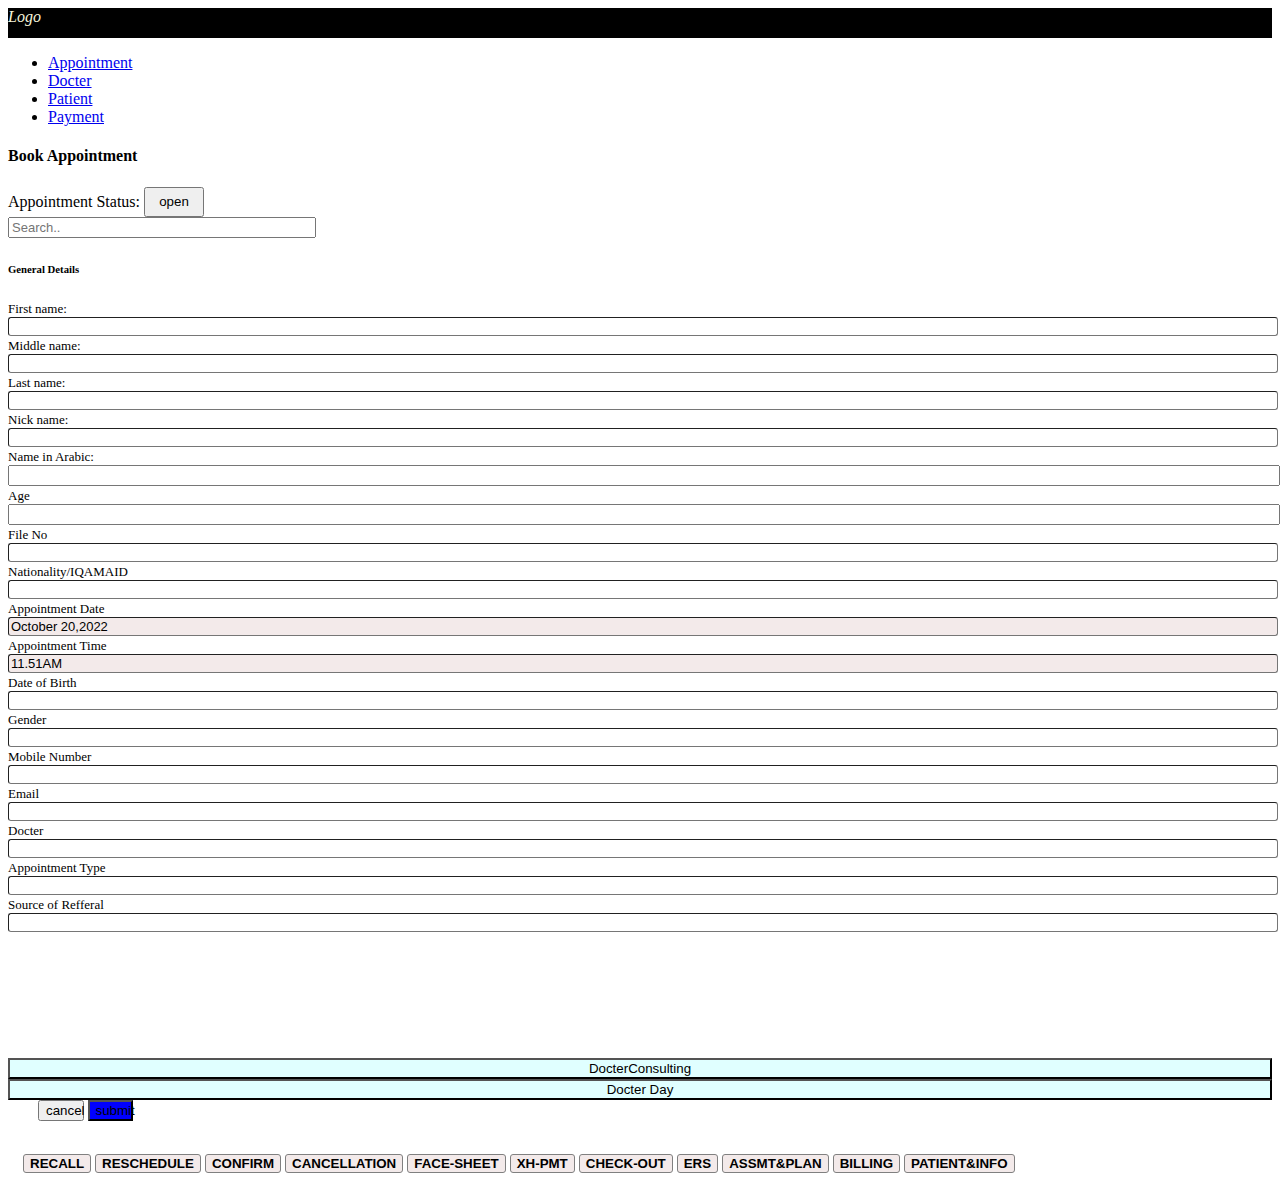
<file: images/New folder/manipriyan/index.html>
<!DOCTYPE html>
<html lang="en">
<head>
    <meta charset="UTF-8">
    <meta http-equiv="X-UA-Compatible" content="IE=edge">
    <meta name="viewport" content="width=device-width, initial-scale=1.0">
    <title>Document</title>
    <!-- bootstrap css -->
    <link href="https://cdn.jsdelivr.net/npm/bootstrap@5.2.0-beta1/dist/css/bootstrap.min.css" rel="stylesheet" integrity="sha384-0evHe/X+R7YkIZDRvuzKMRqM+OrBnVFBL6DOitfPri4tjfHxaWutUpFmBp4vmVor" crossorigin="anonymous">
    <!-- local css -->
    <link rel="stylesheet" href="css/style.css">
    <!-- icon css -->
    
</head>
<body>
      <!-- container starts -->
      <div class="container">
        <!-- header starts -->
        <div class="header">
            <i class="fa-brands fa-wordpress">Logo</i>
            <div class="notifications">
                <i class="fa-light fa-bell"></i>
                <i class="fa-solid fa-square-user"></i>
            </div>
        </div>
        <!-- header ends -->
        <div class="row">
            <div class="col-6">
                <!-- calender purpose -->
                <div class="calender">
                   

                </div>
                <!-- calender ends -->
            </div>
            <!-- col ends -->

            <div class="col-6">
             <!-- for nav  -->
             <div class="customize_nav  ">
                <ul class="nav">
                    <li class="nav-item">
                      <a class="nav-link active" aria-current="page" href="#">Appointment</a>
                    </li>
                    <li class="nav-item">
                      <a class="nav-link" href="#">Docter</a>
                    </li>
                    <li class="nav-item">
                      <a class="nav-link" href="#">Patient</a>
                    </li>
                    <li class="nav-item">
                        <a class="nav-link" href="#">Payment</a>
                      </li>
                  </ul>

             </div>
             <!-- customize nav ends -->
             <!-- for border purpose -->
             <div class="border p-2 border-opacity-30">

                <div class="row">

                    <div class="col-6"> 
                        <div>
                            <h4>  Book Appointment   </h4>
                        </div>
                       
                    </div>
                    <div class="col-6">
                        Appointment Status:
                        <button id="for_size" type="button" class="btn btn-outline-success btn-sm ">open</button>

                    </div>

                </div>
                <!-- row one ends -->
                <div class="row">
                    <div class="col-6 for_searchbar">
                        <label  >
                            <input class="for_searchbar" type="text" placeholder ="Search..">
                        </label>  <br>
                    </div>
                    <div class="col-6"></div>
                </div>

               


              
                <h6>General Details</h6>
                <!-- row 2 starts -->

                <div class="row">
                    <!-- first col -->
                    <div class="col-3 ">

                        <form >
                            <label id="f-name"  >First name:</label><br>
                            <input type=" text" id="f_name"  ><br>
                            </form>
                    </div>

                    <div class="col-3 ">
                        <form >
                            <label >Middle name:</label><br>
                            <input type=" text" id="f_name"  ><br>
                            </form>
                    </div>
                    <div class="col-3 ">
                        <form >
                            <label >Last name:</label><br>
                            <input type=" text" id="f_name"  ><br>
                            </form>
                    </div>
                    <div class="col-3 ">
                        <form >
                            <label >Nick name:</label><br>
                            <input type=" text" id="f_name"  ><br>
                            </form>
                    </div>
                   
                </div>
                <!-- row 2 ends -->
                <!-- row 3 starts -->
                <div class="row">
                    <div class="col-8 ">
                        <form >
                            <label >Name in Arabic:</label><br>
                            <input type=" text" id="customize_coloumn1"><br>
                            </form>

                    </div>
                    <div class="col-4 ">
                        <form  >
                            <label >Age</label><br>
                            <input type=" text" id="customize_coloumn2"><br>
                            </form>

                    </div>
                </div>
                <!-- row 3 ends -->
                <!-- row 4 starts -->
                <div class="row">
                    <div class="col-3">
                        <form >
                            <label >File No</label><br>
                            <input type=" text"  id="f-name"><br>
                            </form>

                    </div>
                    <div class="col-3">
                        <form >
                            <label >Nationality/IQAMAID </label><br>
                            <input type=" text"  id="f-name"><br>
                            </form>

                    </div>
                    <div class="col-3 ">
                        <form >
                            <label >Appointment Date </label><br>
                            <input class="bgc" type=" text" value="October 20,2022" id="f-name"><br>
                            </form>

                    </div>
                    <div class="col-3 ">
                        <label >Appointment Time </label><br>
                        <input class="bgc" type=" text" value="11.51AM" id="f-name"><br>
                        </form>

                    </div>
                </div>
                <!-- row 4 ends -->
                <!-- row 5 starts -->
                <div class="row">
                    <div class="col-3">
                        <form >
                            <label >Date of Birth</label><br>
                            <input type=" text"  id="f-name"><br>
                            </form>

                    </div>
                    <div class="col-3">
                        <form >
                            <label >Gender</label><br>
                            <input type=" text"  id="f-name"><br>
                            </form>

                    </div>
                    <div class="col-3">
                        <form >
                            <label >Mobile Number</label><br>
                            <input type=" text"  id="f-name"><br>
                            </form>
                    </div>
                    <div class="col-3"></div>
                </div>
                <!-- row 5 ends -->
                <!-- row 6 starts -->
                <div class="row">
                    <div class="col-3">
                        <form >
                            <label >Email</label><br>
                            <input type=" text"  id="f-name"><br>
                            </form>

                    </div>
                    <div class="col-6">
                        <form >
                            <label >Docter</label><br>
                            <input type=" text"  id="for_6throw"><br>
                            </form>
                    </div>
                    <div class="col-3"></div>
                </div>
                <!-- row 6 ends -->
                <!-- row 7 starts -->
                <div class="row">
                    <div class="col-3">
                        <form action="">
                            <label for="">Appointment Type </label><br>
                            <input type="text" id="for_7throw"> 
                        </form>
                    </div>
                    <div class="col-3">
                        <form action="">
                            <label for="">Source of Refferal </label><br>
                            <input type="text" id="for_7throw"> 
                        </form>
                    </div>
                    <div class="col-3"></div>
                    <div class="col-3"></div>
                </div><br>
                <!-- row 7 ends -->
                <!-- row 8 starts -->
               <div class="row">
                <div class="col-6">
                    <!-- customize card starts -->
                    <div class="customize_card">
                    <div class="card">
                        <div class="card-body">
                        </div>
                      </div>

                    </div>
                    <!-- customize card ends -->
                </div>
                <div class="col-6"></div>
               </div>

             </div>
             <!-- border 2 ends -->
             <div class="border"><br>

                <div class="row ">
                    <div class="col-3 customize_button">
                        <button type="button" class="btn btn-secondary btn-sm">DocterConsulting </button>        
                    </div>
                    <div class="col-3 customize_button">
                        <button type="button" class="btn btn-secondary btn-sm">Docter Day </button>        
                    </div>
                    <div class="col-6">
                        <div class="customize_group">
                            <div class="d-grid gap-2 d-md-block">
                                <button type="button" class="btn btn-secondary btn-sm cancel">cancel</button>
                                <button type="button" class="btn btn-secondary btn-sm submit">submit</button> 
                              </div>
                        </div><br>
                        <!-- customize group ends -->
                    </div>
                    <!-- col ends -->
                </div>
                <!-- row ends -->

             </div>
             <!-- border 2 ends -->
             
            </div>
            <!-- 2col ends -->
        </div>
        <!-- 1row ends -->

    <!-- for bootom purpose new row -->
            <div class="border ">
        <div class="row ">
            <div class="col-12 second_border">
                <button type="button" class="btn btn-primary"
                  style="--bs-btn-padding-y: .25rem; --bs-btn-padding-x: .5rem; --bs-btn-font-size: .75rem;">  RECALL</button>

                  <button type="button" class="btn btn-primary"
                  style="--bs-btn-padding-y: .25rem; --bs-btn-padding-x: .5rem; --bs-btn-font-size: .75rem;"> RESCHEDULE </button>

                  <button type="button" class="btn btn-primary"
                  style="--bs-btn-padding-y: .25rem; --bs-btn-padding-x: .5rem; --bs-btn-font-size: .75rem;"> CONFIRM </button>

                  <button type="button" class="btn btn-primary"
                  style="--bs-btn-padding-y: .25rem; --bs-btn-padding-x: .5rem; --bs-btn-font-size: .75rem;"> CANCELLATION </button>

                  <button type="button" class="btn btn-primary"
                  style="--bs-btn-padding-y: .25rem; --bs-btn-padding-x: .5rem; --bs-btn-font-size: .75rem;"> FACE-SHEET </button>

                  <button type="button" class="btn btn-primary"
                  style="--bs-btn-padding-y: .25rem; --bs-btn-padding-x: .5rem; --bs-btn-font-size: .75rem;"> XH-PMT </button>

                  <button type="button" class="btn btn-primary"
                  style="--bs-btn-padding-y: .25rem; --bs-btn-padding-x: .5rem; --bs-btn-font-size: .75rem;"> CHECK-OUT </button>

                  <button type="button" class="btn btn-primary"
                  style="--bs-btn-padding-y: .25rem; --bs-btn-padding-x: .5rem; --bs-btn-font-size: .75rem;"> ERS </button>

                  <button type="button" class="btn btn-primary"
                  style="--bs-btn-padding-y: .25rem; --bs-btn-padding-x: .5rem; --bs-btn-font-size: .75rem;">ASSMT&PLAN </button>

                  <button type="button" class="btn btn-primary"
                  style="--bs-btn-padding-y: .25rem; --bs-btn-padding-x: .5rem; --bs-btn-font-size: .75rem;"> BILLING </button>
                  <button type="button" class="btn btn-primary"
                  style="--bs-btn-padding-y: .25rem; --bs-btn-padding-x: .5rem; --bs-btn-font-size: .75rem;"> PATIENT&INFO </button>
            </div>

        </div>
        <!-- row ends -->
    </div>
    <!-- border ends -->



    </div>
    <!-- container ends -->
    <script src="https://cdn.jsdelivr.net/npm/@popperjs/core@2.11.6/dist/umd/popper.min.js" integrity="sha383-oBqDVmMz9ATKxIep9tiCxS/Z9fNfEXiDAYTujMAeBAsjFuCZSmKbSSUnQlmh/jp3" crossorigin="anonymous"></script>
<script src="https://cdn.jsdelivr.net/npm/bootstrap@5.2.2/dist/js/bootstrap.min.js" integrity="sha384-IDwe1+LCz02ROU9k972gdyvl+AESN10+x7tBKgc9I5HFtuNz0wWnPclzo6p9vxnk" crossorigin="anonymous"></script>
</body>
</html>
</file>
<file: images/New folder/manipriyan/css/style.css>
.header{
    background-color: black;
    color: beige;
    height: 30px;
}
/* for first row  button */
#for_size{
    width: 60px;
    height: 30px;
}
.for_searchbar{
    width: 300px;
}
/*for 2nd row  */
#f_name{
    width: 100%;
    border-radius: 3px;
    border-width: 1px;

}
label{
    font-size: small;
}
input{
font-size: small;
}



/* for 3rd row */
#customize_coloumn1{
    width: 100%;
}
#customize_coloumn2{
    width: 100%;
}
/* for fourth row */
#f-name{
    width: 100%;
    border-radius: 3px;
    border-width: 1px;
}
.bgc{
    background-color: rgb(243, 234, 234);
}
/* for 6th row */
#for_6throw{
    width: 100%;
    border-radius: 3px;
    border-width: 1px;
}
/* for 7th row */
#for_7throw{

width:100% ; 
border-radius: 3px;
border-width: 1px;
}
.customize_card .card-body{
    height: 90px;
}
/* for last row */
.customize_button .btn{
width: 100%; 
background-color: lightcyan;
color: black;
font-size: smaller;
}
/* .customize_group {
    display: flex;
    align-items: center;
    justify-content: center;
} */
.customize_group .submit {
     background-color: blue;
     width: 40%;
}
.customize_group .cancel{
    width: 40%;

}
.customize_group .d-md-block{
    padding-left: 30px;
    display: inline-block;
}
/*  */
.second_border{
    padding: 15px;
}
.second_border .btn{
justify-content: space-between;
background-color: rgb(243, 234, 234);
color: black;
border:  1px solid grey;
border-radius: 3px;
font-weight: 600;

}
</file>
